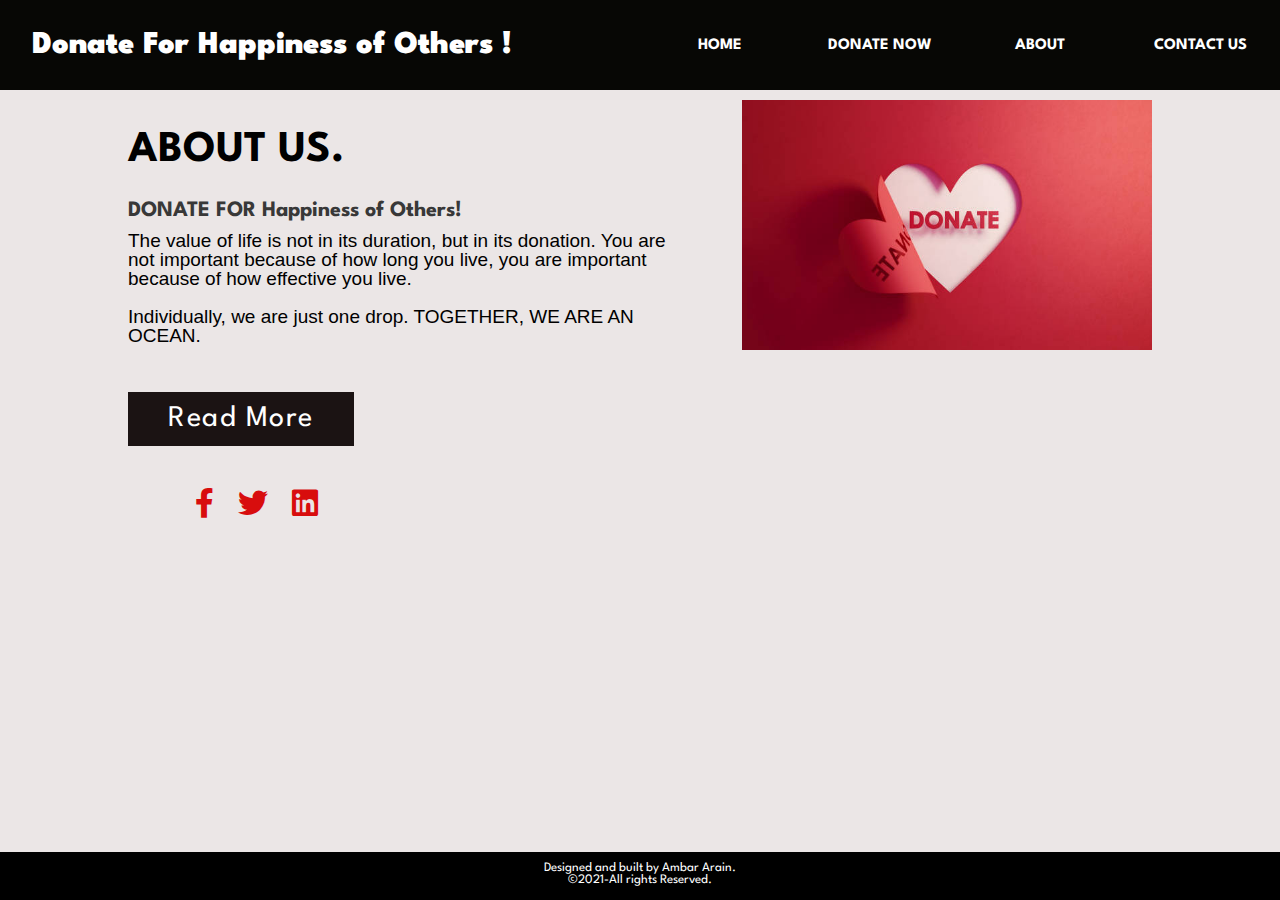
<file: about.html>
<!DOCTYPE html>
<html lang="en">
<head>
    <meta charset="UTF-8">
    <meta http-equiv="X-UA-Compatible" content="IE=edge">
    <meta name="viewport" content="width=device-width, initial-scale=1.0">
    <link rel="stylesheet" href="https://cdnjs.cloudflare.com/ajax/libs/font-awesome/5.13.1/css/all.min.css"> 
    <link href="https://fonts.googleapis.com/css2?family=Spartan:wght@400;500;600;700&display=swap" rel="stylesheet">
    <link rel="shortcut icon" href="spark_icon.png" type="image/png">
    <link rel="stylesheet" href="about.css">
    <link rel="stylesheet" href="index.css">

    <title>Donate | About Us</title>
</head>
<body>
    <header>
        <nav id="navbar">
            <h1 class="headText"> <strong>Donate For Happiness of Others !</strong></h1>
            <div class="hamburger">
                <div class="line"></div>
                <div class="line"></div>
                <div class="line"></div>
            </div>
            <ul class="navlinks">
                <li><a class="links" href="./index.html"><strong>HOME</strong> </a></li>
                <li><a class="links" href="./Donation.html" target="_blank"><strong>DONATE NOW</strong></a></li>
                <li><a class="links" href="./about.html" target="_blank"><strong>ABOUT</strong></a></li>
                <li><a class="links" href="./contact.html" target="_blank"><strong>CONTACT US</strong></a></li>
                
            </ul>
        </nav>
    </header>
    <div class="section">
        <div class="container">
            <div class="content-section">
                <div class="title">
                    <h1>ABOUT US.</h1>
                </div>
                <div class="content">
                    <h3>DONATE FOR Happiness of Others!</h3>
                    <p>The value of life is not in its duration, but in its donation. You are not important because of how long you live, you are important because of how effective you live. <br><br> Individually, we are just one drop. TOGETHER, WE ARE AN OCEAN.</p>
                    <div class="button">
                        <a href="./readmore.html" class="href" target="_blank">Read More</a>
                    </div>
                </div>
                <div class="social">
                    <a href="https://web.facebook.com/profile.php?id=100072207245534" class="href" target="_blank"><i class="fab fa-facebook-f"></i></a>
                    <a href="https://twitter.com/ambar_arain" class="href" target="_blank"><i class="fab fa-twitter"></i></a>
                    <a href="https://www.linkedin.com/in/ambar-arain-71786720a/" class="href" target="_blank"><i class="fab fa-linkedin"></i></a>
                </div>
            </div>
            <div class="image-section">
                <img src="download.jpg" alt="" class="src">
            </div>
        </div>
    </div>
    <footer>
		<style>
			bottom:0;
		</style>
		 
        <div class="center">
			
            Designed and built by Ambar Arain. <br>
            ©2021-All rights Reserved.
        </div>
    </footer>

    
</body>
</html>
</file>
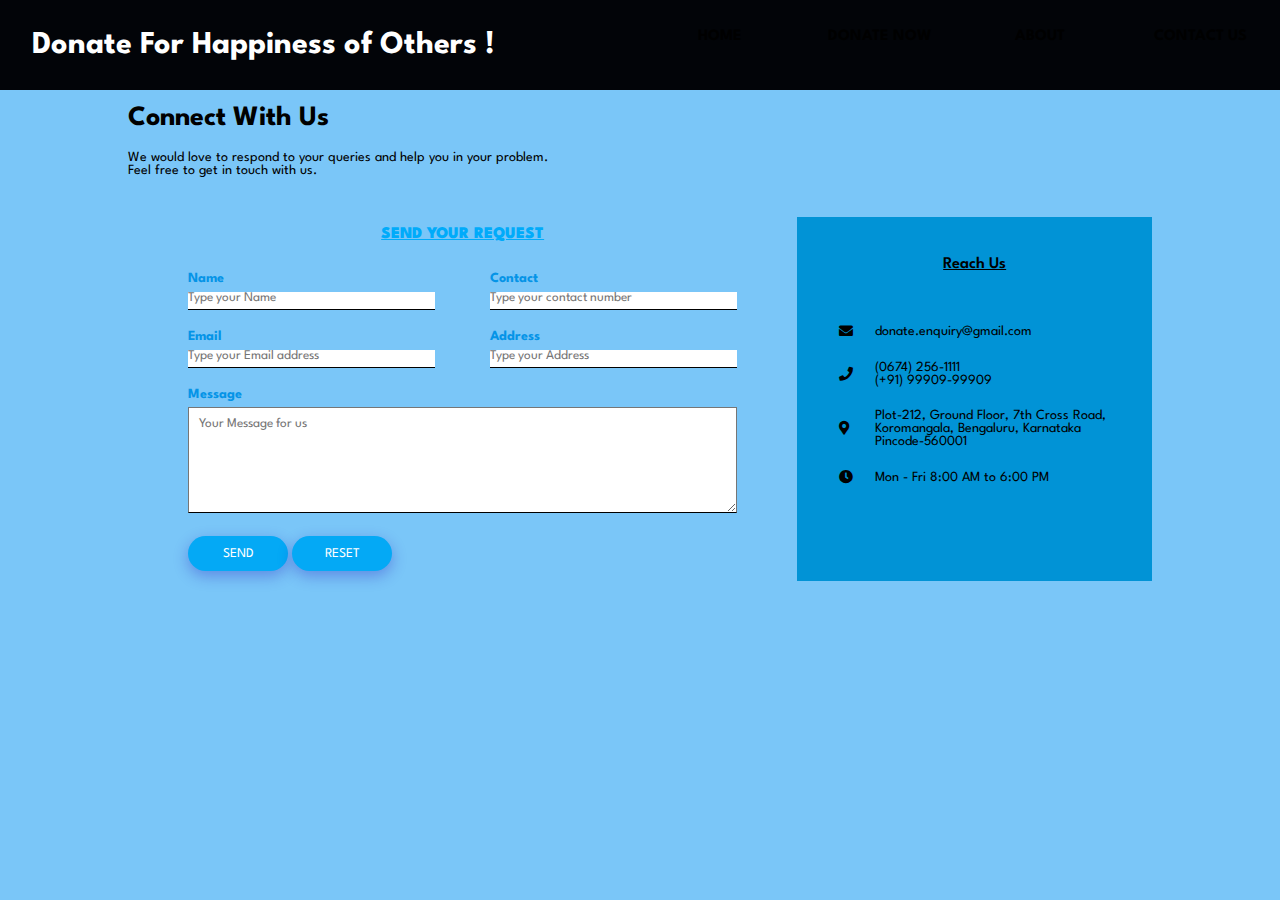
<file: contact.html>
<!DOCTYPE html>
<html lang="en">
<head>
    <meta charset="UTF-8">
    <meta http-equiv="X-UA-Compatible" content="IE=edge">
    <meta name="viewport" content="width=device-width, initial-scale=1.0">
    <title>Donate | Contact Us</title>
    <link rel="stylesheet" href="contact.css">
    <link rel="preconnect" href="https://fonts.gstatic.com">
    <link href="https://fonts.googleapis.com/css2?family=Spartan:wght@400;500;600;700&display=swap" rel="stylesheet"> 
    <link rel="stylesheet" href="https://cdnjs.cloudflare.com/ajax/libs/font-awesome/5.13.1/css/all.min.css"> 
    <link rel="shortcut icon" href="spark_icon.png" type="image/png">
</head>
<body> 
    <header>
        <nav id="navbar">
            <h1 class="headText"> <strong>Donate For Happiness of Others !</strong></h1>
            <div class="hamburger">
                <div class="line"></div>
                <div class="line"></div>
                <div class="line"></div>
            </div>
            <ul class="navlinks">
                <li><a class="links" href="./index.html"><strong>HOME</strong> </a></li>
                <li><a class="links" href="./Donation.html" target="_blank"><strong>DONATE NOW</strong></a></li>
                <li><a class="links" href="./about.html" target="_blank"><strong>ABOUT</strong></a></li>
                <li><a class="links" href="./contact.html" target="_blank"><strong>CONTACT US</strong></a></li>
            </ul>
        </nav>
    </header>
    <div class="container">
        <h1>Connect With Us</h1>
        <p>We would love to respond to your queries and help you in your problem. <br> Feel free to get in touch with us.</p>
        <div class="contact-box">
            <div class="contact-left">
                <h3><strong> <u>SEND YOUR REQUEST</u></strong></h3>
                <form>
                    <div class="input-row">
                        <div class="input-group">
                            <label><strong>Name</strong></label>
                            <input type="text" placeholder="Type your Name">
                        </div>
                        <div class="input-group">
                            <label><strong>Contact</strong></label>
                            <input type="text" placeholder="Type your contact number">
                        </div>
                    </div>
                    <div class="input-row">
                        <div class="input-group">
                            <label><strong>Email</strong></label>
                            <input type="text" placeholder="Type your Email address">
                        </div>
                        <div class="input-group">
                            <label><strong>Address</strong></label>
                            <input type="text" placeholder="Type your Address">
                        </div>
                    </div>

                    <label><strong>Message</strong></label>
                    <textarea cols="60" rows="7" placeholder="Your Message for us"></textarea>
                    <button type="submit">SEND</button>
                    <button type="reset">RESET</button>
                </form>
            </div>
            <div class="contact-right">
                <h3><u> Reach Us </u></h3>

                <table>
                    <tr>
                        <td><i class="fas fa-envelope"></i></td>
                        <td>donate.enquiry@gmail.com</td>
                    </tr>
                    <tr>
                        <td><i class="fas fa-phone"></i></td>
                        <td> (0674) 256-1111 <br> (+91) 99909-99909 </td>
                    </tr>
                    <tr>
                        <td><i class="fas fa-map-marker-alt"></i></td>
                        <td> Plot-212, Ground Floor, 7th Cross Road, Koromangala, Bengaluru, Karnataka <br> Pincode-560001</td>
                    </tr>
                    <tr>
                        <td><i class="fas fa-clock"></i></i></td>
                        <td> Mon - Fri 8:00 AM to 6:00 PM</td>
                    </tr>
                </table>
            </div>
        </div>
    </div>
<!--
    <footer>
        <div class="center">
            Designed and built with love by Rohan Kumar Kar. <br>
            ©2021-All rights Reserved.
        </div>
    </footer>
-->
    
</body>
</html>
</file>
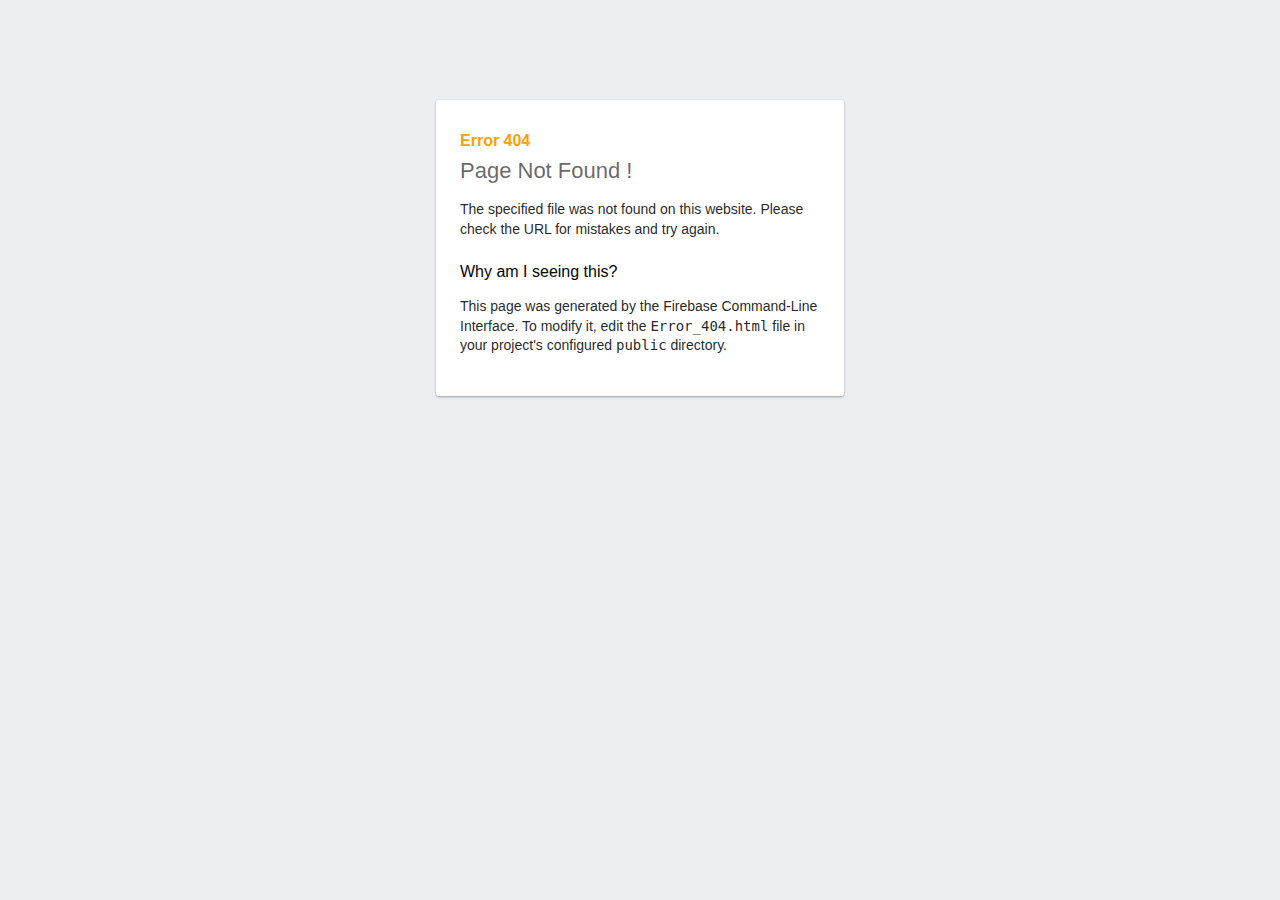
<file: Error_404.html>
<!DOCTYPE html>
<html>
  <head>
    <meta charset="utf-8">
    <meta name="viewport" content="width=device-width, initial-scale=1">
    <title>Page Not Found</title>

    <style media="screen">
      body { background: #ECEFF1; color: rgba(0,0,0,0.87); font-family: Roboto, Helvetica, Arial, sans-serif; margin: 0; padding: 0; }
      #message { background: white; max-width: 360px; margin: 100px auto 16px; padding: 32px 24px 16px; border-radius: 3px; }
      #message h3 { color: rgb(3, 3, 3); font-weight: normal; font-size: 16px; margin: 16px 0 12px; }
      #message h2 { color: #ffa100; font-weight: bold; font-size: 16px; margin: 0 0 8px; }
      #message h1 { font-size: 22px; font-weight: 300; color: rgba(0,0,0,0.6); margin: 0 0 16px;}
      #message p { line-height: 140%; margin: 16px 0 24px; font-size: 14px; }
      #message a { display: block; text-align: center; background: #039be5; text-transform: uppercase; text-decoration: none; color: white; padding: 16px; border-radius: 4px; }
      #message, #message a { box-shadow: 0 1px 3px rgba(0,0,0,0.12), 0 1px 2px rgba(0,0,0,0.24); }
      #load { color: rgba(0,0,0,0.4); text-align: center; font-size: 13px; }
      @media (max-width: 600px) {
        body, #message { margin-top: 0; background: white; box-shadow: none; }
        body { border-top: 16px solid #ffa100; }
      }
    </style>
  </head>
  <body>
    <div id="message">
      <h2>Error 404</h2>
      <h1>Page Not Found !</h1>
      <p>The specified file was not found on this website. Please check the URL for mistakes and try again.</p>
      <h3>Why am I seeing this?</h3>
      <p>This page was generated by the Firebase Command-Line Interface. To modify it, edit the <code>Error_404.html</code> file in your project's configured <code>public</code> directory.</p>
    </div>
  </body>
</html>
</file>
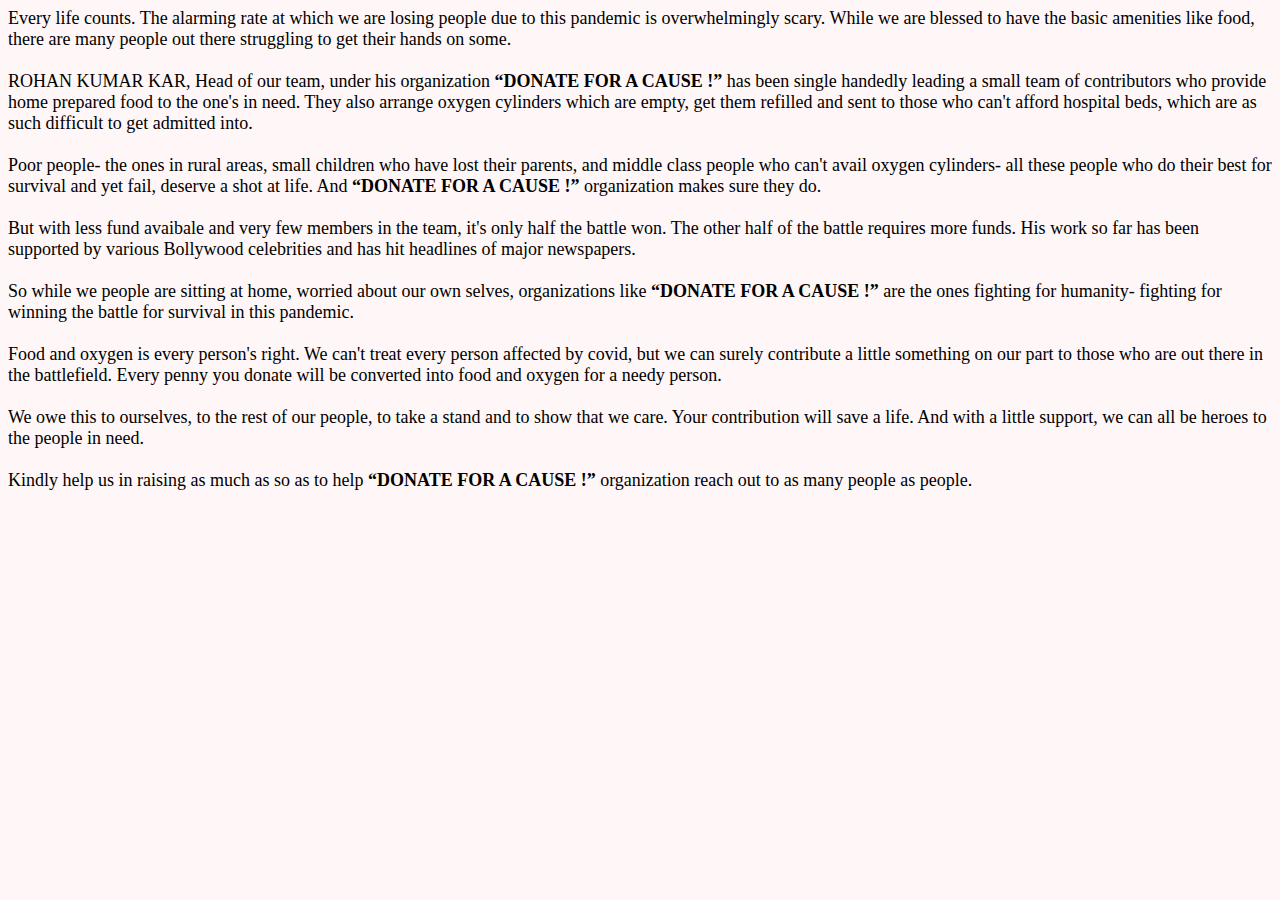
<file: readmore.html>
<!DOCTYPE html>
<html lang="en">
<head>
    <meta charset="UTF-8">
    <meta http-equiv="X-UA-Compatible" content="IE=edge">
    <meta name="viewport" content="width=device-width, initial-scale=1.0">
    <link rel="preconnect" href="https://fonts.gstatic.com">    
    <link rel="shortcut icon" href="/material/spark_icon.png" type="image/png">
    <title>Donate | Read More</title>

</head>
<body>
    <style>
        *{
            background-color: #fff7f7;
            font-size: 18px;
            
        
        }
    </style>
    Every life counts. The alarming rate at which we are losing people due to this pandemic is overwhelmingly scary. While we are blessed to have the basic amenities like food, there are many people out there struggling to get their hands on some. <br><br>

    ROHAN KUMAR KAR, Head of our team, under his organization <strong>“DONATE FOR A CAUSE !”</strong> has been single handedly leading a small team of contributors who provide home prepared food to the one's in need. They also arrange oxygen cylinders which are empty, get them refilled and sent to those who can't afford hospital beds, which are as such difficult to get admitted into. <br><br>
    
    Poor people- the ones in rural areas, small children who have lost their parents, and middle class people who can't avail oxygen cylinders- all these people who do their best for survival and yet fail, deserve a shot at life. And <strong>“DONATE FOR A CAUSE !”</strong> organization makes sure they do. <br><br>
    
    But with less fund avaibale and very few members in the team, it's only half the battle won. The other half of the battle requires more funds. His work so far has been supported by various Bollywood celebrities and has hit headlines of major newspapers. <br><br>
    
    So while we people are sitting at home, worried about our own selves, organizations like <strong>“DONATE FOR A CAUSE !”</strong> are the ones fighting for humanity- fighting for winning the battle for survival in this pandemic. <br><br>
    
    Food and oxygen is every person's right. We can't treat every person affected by covid, but we can surely contribute a little something on our part to those who are out there in the battlefield. Every penny you donate will be converted into food and oxygen for a needy person. <br><br>
    
    We owe this to ourselves, to the rest of our people, to take a stand and to show that we care. Your contribution will save a life. And with a little support, we can all be heroes to the people in need.<br> <br>
    
    Kindly help us in raising as much as so as to help <strong>“DONATE FOR A CAUSE !”</strong>  organization reach out to as many people as people.
    

</body>
</html>
</file>
<file: about.css>
*{
    margin: 0px;
    padding: 0px;
    box-sizing: border-box;
    font-family: 'Spartan', sans-serif;
    
}

.section{
    width: 100%;
    min-height: 100vh;
    background-color: rgb(235, 230, 230);
}
.container{
    width: 80%;
    display: block;
    margin: auto;
    padding-top: 100px;  
}
.content-section{
    float: left;
    width: 55%;
}
.image-section{
    float: right;
    width: 40%;
}
.image-section img{
    width: 100%;
    height: auto;
}
.content-section .title{
    text-transform: uppercase;
    font-size: 22px;
    margin-top: 30px;
}
.content-section .content h3{
    margin-top: 30px;
    color:#383838;
    font-size: 22px;
}
.content-section .content p{
    margin-top: 10px;
    font-family: sans-serif;
    font-size: 19px;
    line-height: 1;
}
.content-section .content .button{
    margin-top: 60px;
}
.content-section .content .button a{
    background-color: #1b1313;
    padding: 13px 40px;
    text-decoration: none;
    color: #fff;
    font-size: 30px;
    letter-spacing: 1.5px;
}
.content-section .content .button a:hover{
    /* background-color: #e99c29; */
    background-color: red;
    color: #fff;
}
.content-section .social{
    margin:55px 57px;
}
.content-section .social i{
    color: #d80d0d;
    font-size: 30px;
    padding: 0px 10px;
}
.content-section .social i:hover{
    /* color: #3d3d3d; */
    color: blue;
}
@media screen and (max-width:768px){
    .container{
        width: 80%;
        display: block;
        margin: auto;
        padding-top: 50px;  
    }
    .content-section{
        float: none;
        width: 100%;
        display: block;
        margin: auto;
    }
    .image-section{
        float: none;
        width: 100%;
    }
    .image-section img{
        width: 100%;
        height: auto;
        display: block;
        margin: auto;

    }
    .content-section .title{
        text-align: center;
        font-size: 20px;

    }
    .content-section .content .button{
        text-align: center;
    }
    .content-section .content .button a{
        padding: 9px 30px;
    }
    .content-section .social{
        text-align: center;
    }


}
</file>
<file: index.css>
* {
    margin: 0px;
    padding: 0px;
    box-sizing: border-box;
    font-family: 'Spartan', sans-serif;
}

body {
    position: relative;
}

nav {
    height: 10vh;
    width: 100%;
    background-color: rgb(7, 7, 5);
    position: relative;
}

header {
    width: 100%;
    position: fixed;
}

.headText {
    margin-left: 2rem;
    color: white;
    position: absolute;
    top: 50%;
    left: 20px;
    transform: translate(-20px, -50%);
    transition: opacity 250ms ease;
    font-weight: 600;
}

.navlinks {
    display: flex;
    align-items: center;
    justify-content: space-evenly;
    list-style: none;
    height: 100%;
    width: 50%;
    margin-left: auto;
}

.navlinks li {
    width: 100%;
    height: 100%;
    display: flex;
    align-items: center;
    justify-content: center;
    transition: all 250ms ease;
}

.navlinks li:hover {
    background-color: rgb(31, 35, 73);
    transition: all 250ms ease;
}

.links {
    text-decoration: none;
    color: white;
    font-size: 1rem;
}

main {
    display: flex;
    justify-content: center;
    align-items: center;
}

.first {
    background: linear-gradient(to bottom, rgba(0, 0, 0, 0.4), rgba(0, 0, 0, 0.4)), url("bg.jpg");
    height: 100vh;
    width: 100%;
    background-size: cover;
    background-position: center;
    display: flex;
    justify-content: center;
    flex-direction: column;
    align-items: center;
    text-align: center;
    color: #0c0c04;
}

.first-heading {
    font-size: 3em;
}

.first-subtext {
    margin: 1em;
    font-weight: 400;
}

.text {
    /* color: #fca211; */
    color: #000000;
}

#donate {
    font-size: 16px;
    padding: 16px;
    margin: 12px;
    margin-top: 15px;
    background-color:black ;
    border: none;
    font-weight: bold;
    color: white;
    text-align: center;
    text-decoration: none;
    transition: 300ms ease;
}

#donate:hover {
    transform: translate3d(0, -5px, 0);
    box-shadow: 0 2rem 5rem 0 rgba(252, 162, 17, 0.5);
    transition: 300ms ease;
}

#donate:focus {
    outline: none;
}

@media only screen and (max-width: 600px) {
    .animate {
        transform: translateY(-50px);
        opacity: 0;
    }
    .animate2 {
        transform: translateY(50px);
        opacity: 0;
    }
    .hidden {
        opacity: 0;
        pointer-events: none;
        transition: all 300ms ease;
    }
    .line {
        width: 30px;
        height: 3px;
        background: white;
        margin: 5px;
    }
    .first-heading {
        font-size: 2em;
        transition: all 500ms 0.4s;
    }
    .first-subtext {
        transition: all 500ms 0.6s;
    }
    .hamburger {
        position: absolute;
        cursor: pointer;
        right: 5%;
        top: 50%;
        transform: translate(-5%, -50%);
        z-index: 10;
    }
    .navlinks {
        position: fixed;
        height: 100vh;
        width: 100%;
        background-color: rgba(20, 33, 61, 0.85);
        flex-direction: column;
        clip-path: circle(100px at 90% -20%);
        -webkit-clip-path: circle(100px at 90% -20%);
        transition: all 1s ease-out;
        pointer-events: none;
    }
    .navlinks.open {
        clip-path: circle(1200px at 90% -20%);
        -webkit-clip-path: circle(1200px at 90% -20%);
        pointer-events: all;
    }
    .navlinks li {
        opacity: 0;
    }
    .navlinks li a {
        font-size: 25px;
    }
    .navlinks li:nth-child(1) {
        transition: all 0.5s ease 0.2s;
    }
    .navlinks li:nth-child(2) {
        transition: all 0.5s ease 0.2s;
    }
    .navlinks li:nth-child(3) {
        transition: all 0.5s ease 0.2s;
    }
    .navlinks li:nth-child(4) {
        transition: all 0.5s ease 0.2s;
    }
    li.fade {
        opacity: 1;
    }
}

@media only screen and (max-width: 400px) {
    .headText {
        font-size: 1em;
    }
    .first-heading {
        font-size: 1.5em;
    }
    .first-subtext {
        margin-top: 1rem;
        font-size: 0.5em;
    }
}

/* footer{
    background: black;
    color: white;
    padding: 20px 20px;
    position: relative;
    align-items: center;
    height: 100px;
    margin-top: -70px;
    clear: both;
    }
    .center{
    text-align: center;
    } */

footer {
    background: rgb(0, 0, 0);
    color: white;
    position: absolute;
    padding: 10px 10px;
    bottom: 0;
    width: 100%;
    height: 3rem;            /* Footer height */
    }
    .center{
        text-align: center;
        font-size: 13px;
        margin-bottom: auto;
        }
</file>
<file: contact.css>
*{
    margin: 0;
    padding: 0;
    font-family: 'Spartan', sans-serif;
    
}body {
    position: relative;
}

nav {
    height: 10vh;
    width: 100%;
    background-color: rgb(2, 4, 8);
    position: relative;
}

header {
    width: 100%;
    position: relative;
    font-size: 16px;
}

.headText {
    margin-left: 2rem;
    color:white;
    position: absolute;
    top: 50%;
    left: 20px;
    transform: translate(-20px, -50%);
    transition: opacity 250ms ease;
    font-weight: 400;
}

.navlinks {
    display: flex;
    align-items: center;
    justify-content: space-evenly;
    list-style: none;
    height: 80%;
    width: 50%;
    margin-left: auto;
}

.navlinks li {
    width: 100%;
    height: 100%;
    display: flex;
    align-items: center;
    justify-content: center;
    transition: all 250ms ease;
}

.navlinks li:hover {
    background-color: rgb(28, 129, 223);
    transition: all 250ms ease;
}
.links {
    text-decoration: none;
    color: black;
    font-size: 1rem;
}

body{
	/*background-color: rgb(28, 129, 223);*/
    background:#7ac6f8;
    /* background: #94eee0; */
    font-size: 14px;
    font-family: 'Spartan', sans-serif;

}
.container{
    height: 50%;
    width: 80%;
    margin: 15px auto;;
}
.contact-box{
    background: #7ac6f8;
    display: flex;
    box-sizing: border-box;
}
.contact-left{
    flex-basis: 80%;
    padding: 10px 60px;
}
.contact-right{
    flex-basis: 40%;
    padding: 40px;
    background: #0193d6;
    color: black;
}
h1{
    margin-bottom: 20px;
}
.container p{
    margin-bottom: 40px;
}

.input-row{
    display: flex;
    justify-content: space-between;
    margin-bottom: 20px;
}

.input-row .input-group{
    flex-basis: 45%;
}
input{
    width: 100%;
    border: none;
    border-bottom: 1px solid black;
    outline: none;
    padding-bottom: 5px;
}
textarea{
    width: 100%;
	height:100%;
    border-bottom: 1px solid black;
    outline: none;
    padding: 10px;
    box-sizing: border-box;
}
label{
    margin-bottom: 6px;
    display: block;
    color: #0594e7;
}
button{
    background:#04a9f5;
    width: 100px;
    border: none;
    outline: none;
    color: #fff;
    height: 35px;
    border-radius: 30px;
    margin-top: 20px;
    box-shadow: 0px 5px 15px 0px rgba(28, 0, 181, 0.3);
}
.contact-left h3{
    color: #00abfa;
    font-weight: 800;
    margin-bottom: 30px;
    text-align: center;

}
.contact-right h3{
    font-weight: 600;
    margin-bottom: 30px;
    text-align: center;
}
tr td:first-child{
    padding-right: 20px;
}
tr td{
    padding-top: 20px;
}

footer {
    background: black;
    color: white;
    position: fixed;
    padding: 10px 10px;
    bottom: 0;
    width: 100%;
    height: 2rem;            /* Footer height */
    }
    .center{
        text-align: center;
        font-size: 13px;
        margin-bottom: auto;
        }
</file>
